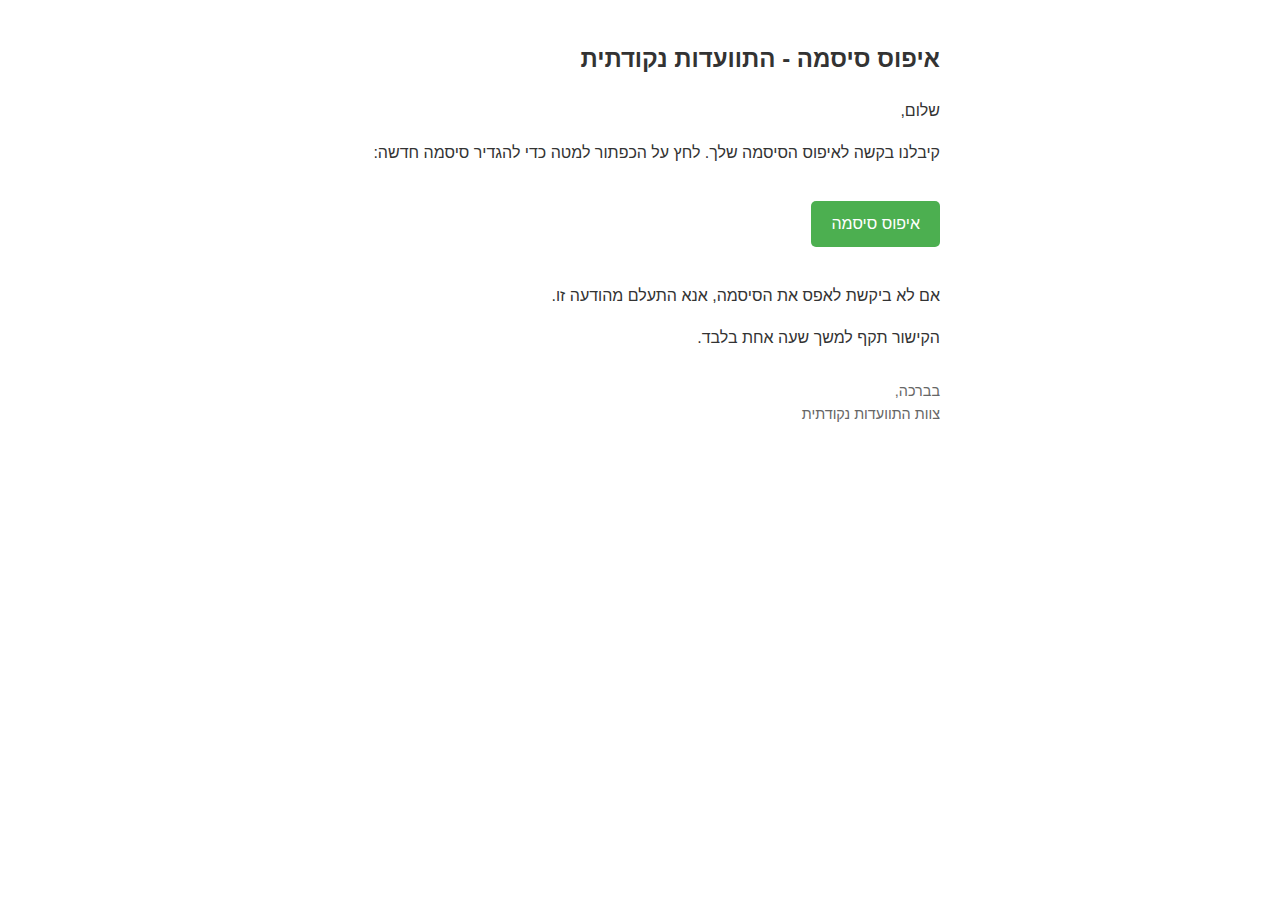
<file: templates/email/reset_password.html>
<!DOCTYPE html>
<html lang="he" dir="rtl">
<head>
    <meta charset="UTF-8">
    <style>
        body {
            font-family: Arial, sans-serif;
            line-height: 1.6;
            color: #333;
            max-width: 600px;
            margin: 0 auto;
            padding: 20px;
        }
        .button {
            display: inline-block;
            padding: 10px 20px;
            background-color: #4CAF50;
            color: white;
            text-decoration: none;
            border-radius: 5px;
            margin: 20px 0;
        }
        .footer {
            margin-top: 30px;
            font-size: 0.9em;
            color: #666;
        }
    </style>
</head>
<body>
    <h2>איפוס סיסמה - התוועדות נקודתית</h2>
    <p>שלום,</p>
    <p>קיבלנו בקשה לאיפוס הסיסמה שלך. לחץ על הכפתור למטה כדי להגדיר סיסמה חדשה:</p>
    <a href="{{ reset_link }}" class="button">איפוס סיסמה</a>
    <p>אם לא ביקשת לאפס את הסיסמה, אנא התעלם מהודעה זו.</p>
    <p>הקישור תקף למשך שעה אחת בלבד.</p>
    <div class="footer">
        <p>בברכה,<br>צוות התוועדות נקודתית</p>
    </div>
</body>
</html>
</file>
